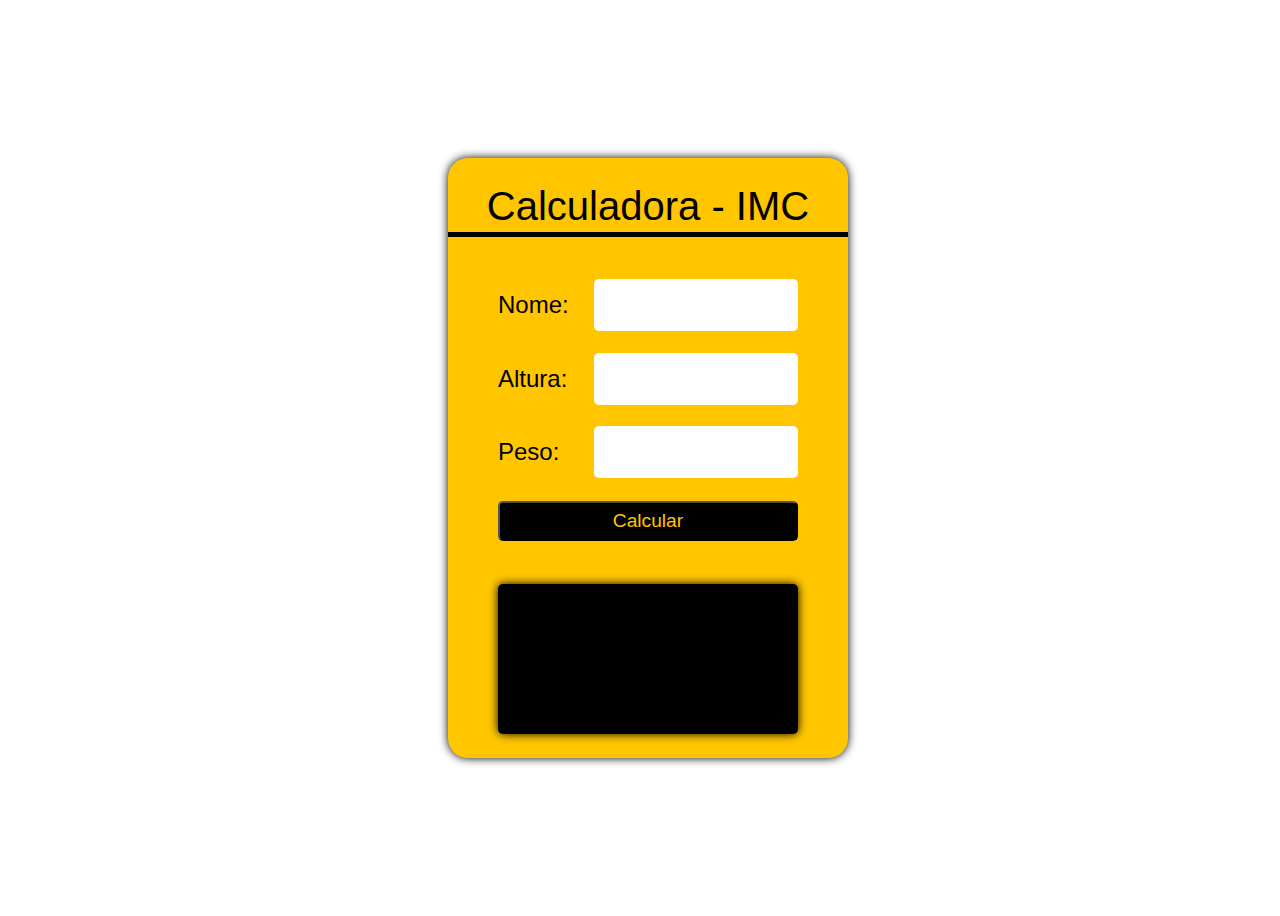
<file: index.html>
<!DOCTYPE html>
<html lang="pt-BR">
<head>
    <meta charset="UTF-8">
    <meta http-equiv="X-UA-Compatible" content="IE=edge">
    <meta name="viewport" content="width=device-width, initial-scale=1.0">
    <link rel="stylesheet" href="style.css">
    <title>Calculadora IMC</title>
</head>
<body>
    <main>
        <div class="container">
          <div class="title"> Calculadora - IMC </div>
          <div class="input">
              <label>Nome:</label>
              <input type="text" id='nome'>
          </div>
          <div class="input">
              <label>Altura:</label>
              <input type="number" id='altura'>
          </div>
          <div class="input">
              <label>Peso:</label>
              <input type="number" id='peso'>
          </div>
          <button id='calcular'>Calcular</button>
  
          <div class="result" id='resultado'></div>
        </div>
      </main>
</body>
<script src="/imc.js"></script>
</html>
</file>
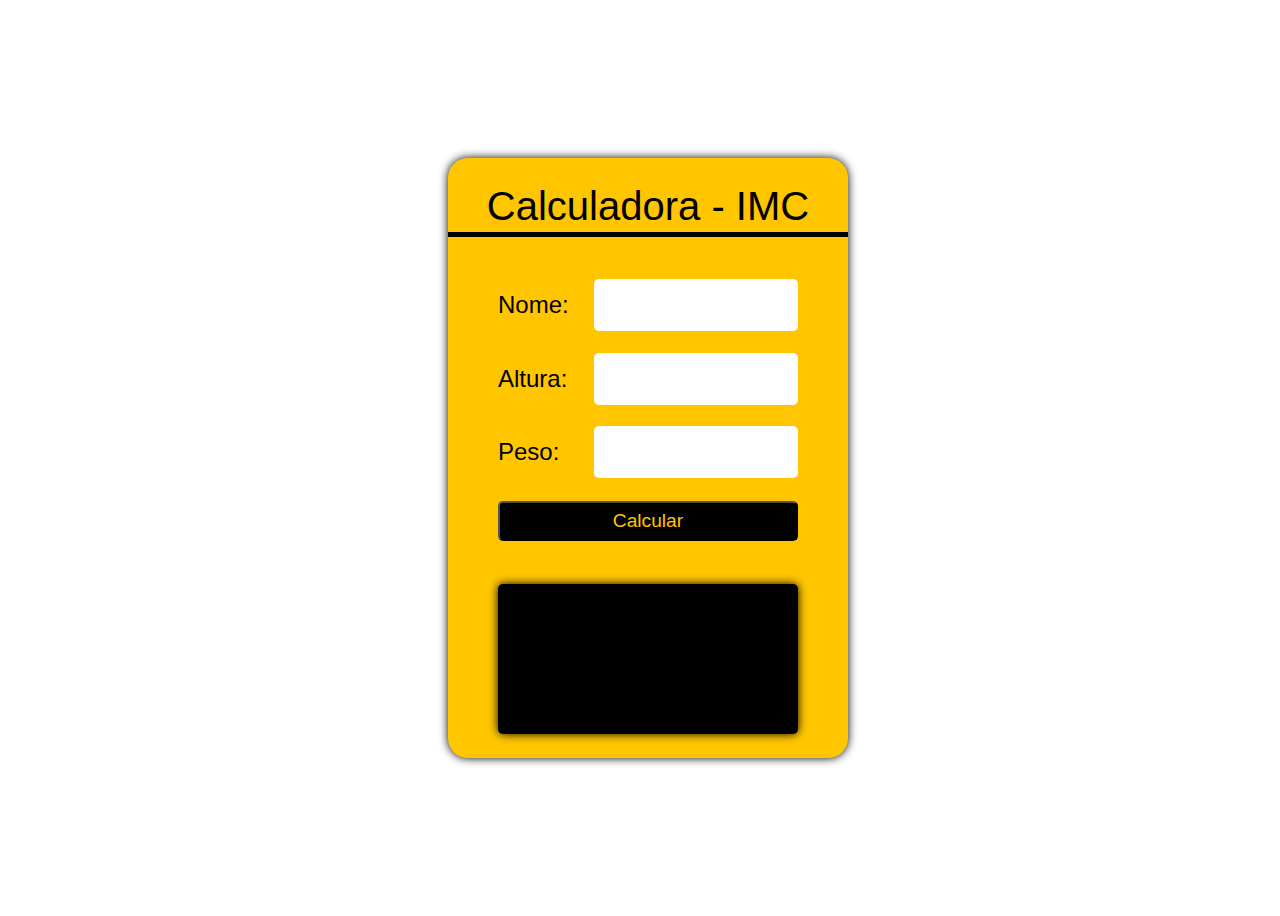
<file: 01-calculadora-imc/index.html>
<!DOCTYPE html>
<html lang="pt-BR">
<head>
    <meta charset="UTF-8">
    <meta http-equiv="X-UA-Compatible" content="IE=edge">
    <meta name="viewport" content="width=device-width, initial-scale=1.0">
    <link rel="stylesheet" href="style.css">
    <title>Calculadora IMC</title>
</head>
<body>
    <main>
        <div class="container">
          <div class="title"> Calculadora - IMC </div>
          <div class="input">
              <label>Nome:</label>
              <input type="text" id='nome'>
          </div>
          <div class="input">
              <label>Altura:</label>
              <input type="number" id='altura'>
          </div>
          <div class="input">
              <label>Peso:</label>
              <input type="number" id='peso'>
          </div>
          <button id='calcular'>Calcular</button>
  
          <div class="result" id='resultado'></div>
        </div>
      </main>
</body>
<script src="imc.js"></script>
</html>
</file>
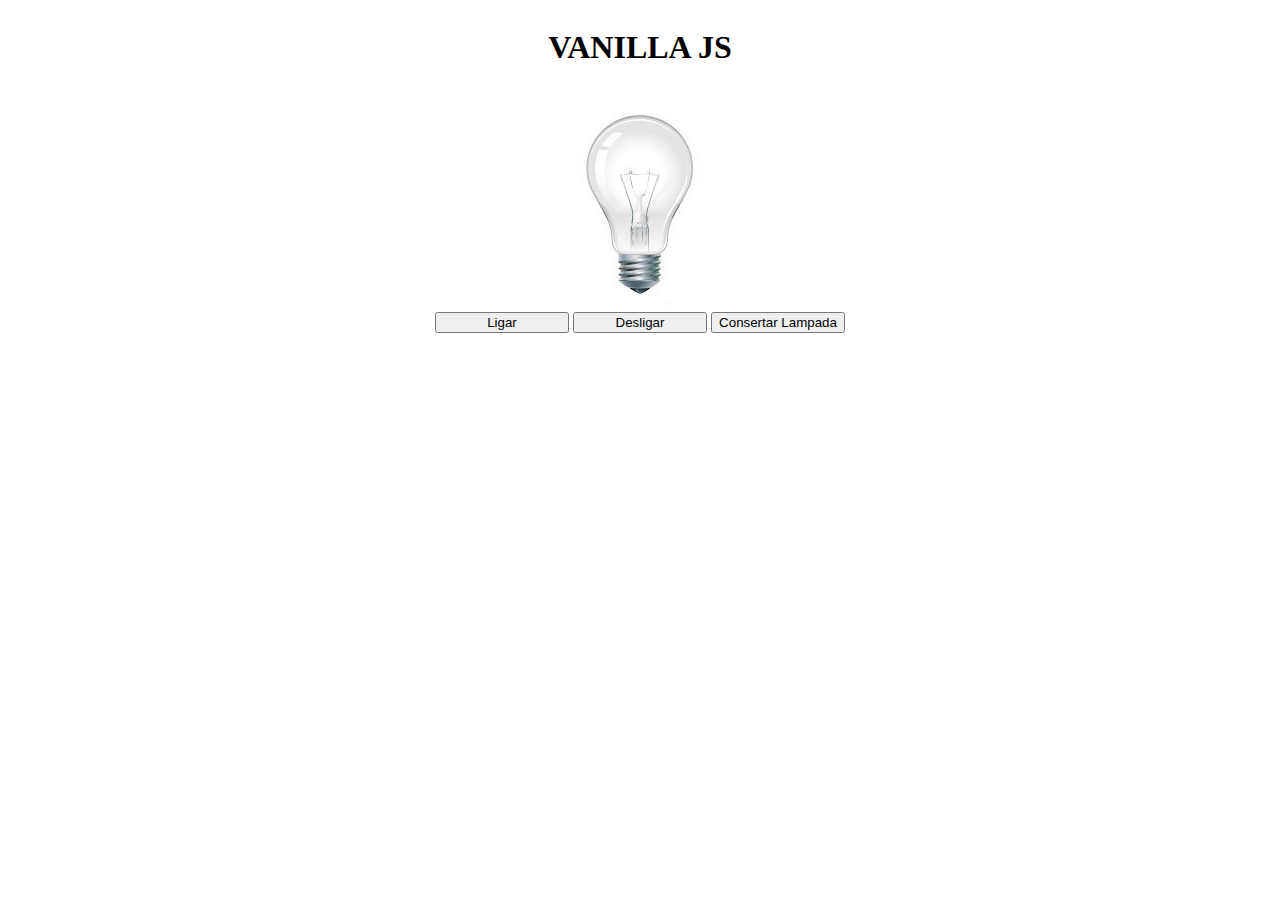
<file: 02-lampada/index.html>
<!DOCTYPE html>
<html lang="en">
<head>
    <meta charset="UTF-8">
    <meta name="viewport" content="width=device-width, initial-scale=1.0">
    <link rel="stylesheet" href="style.css">
    <title>Lâmpada</title>
</head>
<body>
    <header>
        <h1>VANILLA JS</h1>
    </header>
    <main>
        <div>
            <img src="./img/desligada.jpg" alt="Lâmpada" id='lamp'>
        </div>
        <div>
            <button id='turnOn'>Ligar</button>
            <button id='turnOff'>Desligar</button>
            <button id='consertar'>Consertar Lampada</button>
        </div>
    </main>
    <script src="./lampada.js"></script>
</body>
</html>
</file>
<file: style.css>
main{
    display: flex;
    width: 100vw;
    height: 100vh;
    justify-content: center;
    align-items: center;
  
  }
  
  .container{
    display: flex;
    flex-direction: column;
    background: rgb(255,198,0);
    width: 400px;
    height: 600px;
    align-items: center;
    justify-content: space-evenly;
    border-radius: 20px;
    box-shadow: 0 0 10px black;
  }
  
  .title{
    display: flex;
    justify-content: center;
    align-items: center;
    width: 100%;
    height: 50px;
    font-family: Arial, Helvetica, sans-serif;
    font-size: 2.5rem;
    border-bottom: solid 5px black;
    margin-bottom: 20px;
  }
  
  .input {
    display: flex;
    width: 300px;
    height: 50px;
    justify-content: space-between;
    align-items: center;
  }
  .input input {
    width: 200px;
    height: 50px;
    border-radius: 5px;
    border:none;
    outline: 0;
    font-family: Arial, Helvetica, sans-serif;
    font-size: 1.5rem;
    text-align: center;
  }
  
  .input label {
    font-family: Arial, Helvetica, sans-serif;
    font-size: 1.5rem;
  }
  
  button{
    width: 300px;
    height: 40px;
    font-family: Arial, Helvetica, sans-serif;
    font-size: 1.2rem;
    background: #000;
    color: rgb(255,198,0);
    outline: none;
    border-radius: 5px;
    cursor: pointer;
  }
  
  .result{
    display: flex;
    margin-top: 20px;
    align-items: center;
    width: 300px;
    height: 150px;
    border-radius: 5px;
    /* font: italic 1.5rem serif; */
    font-family: Arial, Helvetica, sans-serif;
    font-style: italic;
    font-size: 1.5rem;
    box-shadow: 0px 0px 10px black;
    background: #000;
    color: rgb(255,198,0);
    padding: 20px;
    box-sizing: border-box;
    user-select: none;
  }
</file>
<file: 01-calculadora-imc/style.css>
main{
    display: flex;
    width: 100vw;
    height: 100vh;
    justify-content: center;
    align-items: center;
  
  }
  
  .container{
    display: flex;
    flex-direction: column;
    background: rgb(255,198,0);
    width: 400px;
    height: 600px;
    align-items: center;
    justify-content: space-evenly;
    border-radius: 20px;
    box-shadow: 0 0 10px black;
  }
  
  .title{
    display: flex;
    justify-content: center;
    align-items: center;
    width: 100%;
    height: 50px;
    font-family: Arial, Helvetica, sans-serif;
    font-size: 2.5rem;
    border-bottom: solid 5px black;
    margin-bottom: 20px;
  }
  
  .input {
    display: flex;
    width: 300px;
    height: 50px;
    justify-content: space-between;
    align-items: center;
  }
  .input input {
    width: 200px;
    height: 50px;
    border-radius: 5px;
    border:none;
    outline: 0;
    font-family: Arial, Helvetica, sans-serif;
    font-size: 1.5rem;
    text-align: center;
  }
  
  .input label {
    font-family: Arial, Helvetica, sans-serif;
    font-size: 1.5rem;
  }
  
  button{
    width: 300px;
    height: 40px;
    font-family: Arial, Helvetica, sans-serif;
    font-size: 1.2rem;
    background: #000;
    color: rgb(255,198,0);
    outline: none;
    border-radius: 5px;
    cursor: pointer;
  }
  
  .result{
    display: flex;
    margin-top: 20px;
    align-items: center;
    width: 300px;
    height: 150px;
    border-radius: 5px;
    /* font: italic 1.5rem serif; */
    font-family: Arial, Helvetica, sans-serif;
    font-style: italic;
    font-size: 1.5rem;
    box-shadow: 0px 0px 10px black;
    background: #000;
    color: rgb(255,198,0);
    padding: 20px;
    box-sizing: border-box;
    user-select: none;
  }
</file>
<file: 02-lampada/style.css>
header, main {
    display: flex;
    flex-direction: column;
    align-items: center;
}
button{
    width: 134px;
}
</file>
